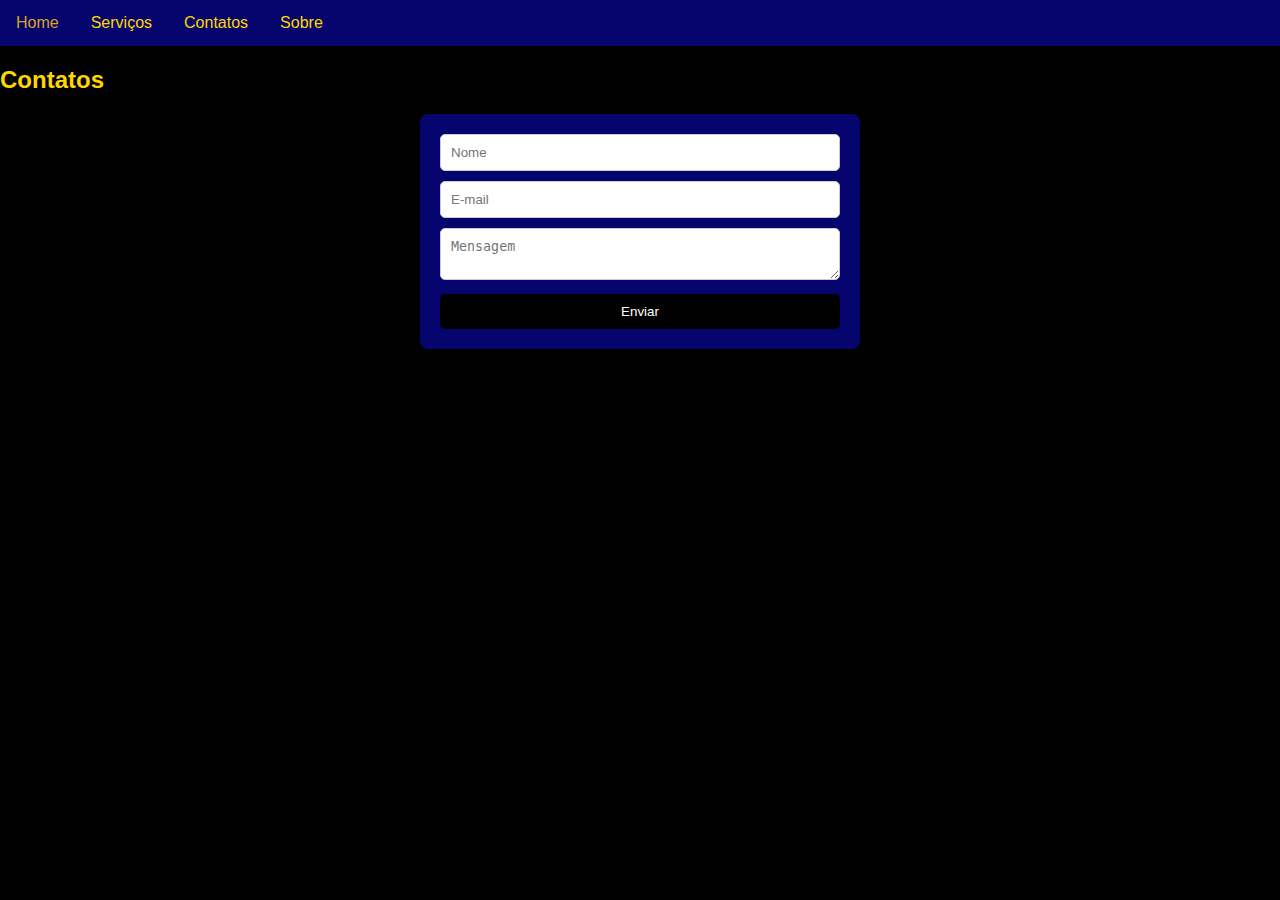
<file: contatos.html>
<!DOCTYPE html>
<html lang="en">
<head>
    <meta charset="UTF-8">
    <meta name="viewport" content="width=device-width, initial-scale=1.0">
    <title>Lunar</title>
    <style>
        /* Estilos gerais */
        body {
            font-family: Arial, sans-serif;
            margin: 0;
            padding: 0;
            background-color: black;
            color: gold;
        }
    
        /* Estilos para a barra de navegação */
        .navbar {
            overflow: hidden;
            background-color: rgb(5, 5, 109);
        }
    
        .navbar a {
            float: left;
            display: block;
            color: gold;
            text-align: center;
            padding: 14px 16px;
            text-decoration: none;
        }
    
        .dropdown {
            float: left;
            overflow: hidden;
        }
    
        .dropdown .dropbtn {
            font-size: 16px;
            border: none;
            outline: none;
            color: gold;
            padding: 14px 16px;
            background-color: inherit;
            font-family: inherit;
            margin: 0;
        }
    
        .navbar a:hover, .dropdown:hover .dropbtn {
            background-color: rgb(5, 5, 109);
            color: goldenrod;
        }
    
        .dropdown-content {
            display: none;
            position: absolute;
            background-color: rgb(5, 5, 109);
            min-width: 160px;
            box-shadow: 0px 8px 16px 0px rgba(0,0,0,0.2);
            z-index: 1;
        }
    
        .dropdown-content a {
            float: none;
            color: gold;
            padding: 12px 16px;
            text-decoration: none;
            display: block;
            text-align: left;
        }
    
        .dropdown-content a:hover {
            background-color: rgb(20, 20, 201);
        }
    
        .dropdown:hover .dropdown-content {
            display: block;
        }
    
        /* Estilos para o carrossel de imagens */
        .carousel {
            width: 100%;
            overflow: hidden;
        }
    
        .carousel img {
            width: 100%;
            height: auto;
        }
    
        /* Estilos para o formulário de contato */
        form {
            margin: 0 auto;
            padding: 20px;
            width: 80%;
            max-width: 400px;
            background-color: rgb(5, 5, 109);
            border-radius: 8px;
        }
    
        input[type="text"],
        textarea {
            width: 100%;
            padding: 10px;
            margin-bottom: 10px;
            border: 1px solid #ccc;
            border-radius: 5px;
            box-sizing: border-box;
        }
    
        input[type="submit"] {
            width: 100%;
            padding: 10px;
            background-color: black;
            color: #fff;
            border: none;
            border-radius: 5px;
            cursor: pointer;
            transition: background-color 0.3s;
        }
    
        input[type="submit"]:hover {
            background-color: #555;
        }
    </style>
</head>
<body>
    <div class="navbar">
        <a href="home.html">Home</a>
        <div class="dropdown">
            <button class="dropbtn">Serviços</button>
            <div class="dropdown-content">
                <a href="hotel.html">Hotel</a>
                <a href="estetica.html">Estética</a>
                <a href="vet.html">Veterinário</a>
            </div>
        </div>
        <a href="contatos.html">Contatos</a>
        <a href="sobre.html">Sobre</a>
    </div>
    <div class="content">    
    <h2>Contatos</h2>
    <form action="obrigado.html" method="POST">
        <input type="text" placeholder="Nome" required><br>
        <input type="text" placeholder="E-mail" required><br>
        <textarea placeholder="Mensagem" required></textarea><br>
        <input type="submit" value="Enviar">
    </form>
</div>
</body>
</html>
</file>
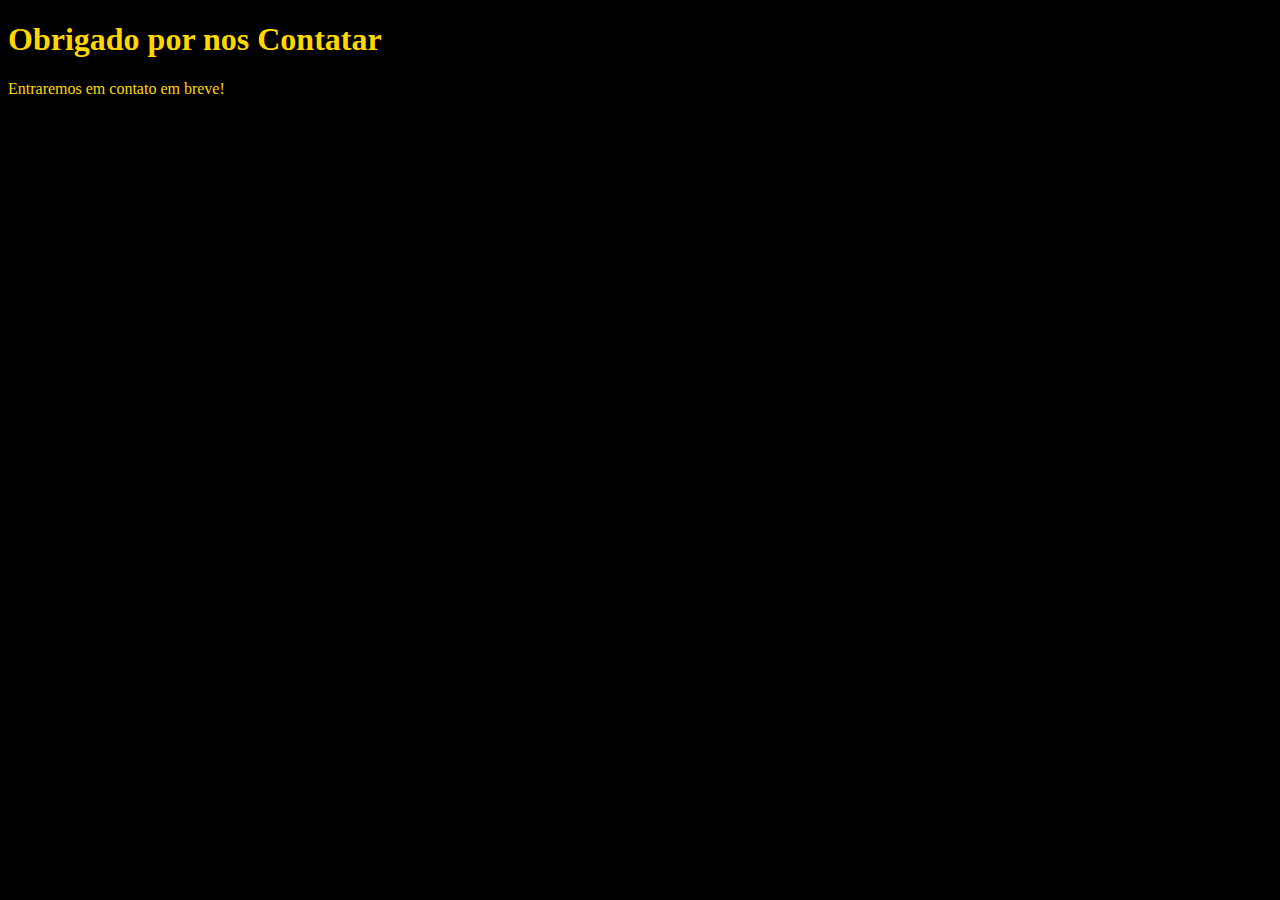
<file: obrigado.html>
<!DOCTYPE html>
<html lang="en">
<head>
  <meta charset="UTF-8">
  <meta name="viewport" content="width=device-width, initial-scale=1.0">
  <title>Obrigado por nos Contatar</title>
<style>
    body{
        background-color: black;
        color:gold;
    }
</style>
</head>
<body>

<h1>Obrigado por nos Contatar</h1>
<p>Entraremos em contato em breve!</p>

</body>
</html>
</file>
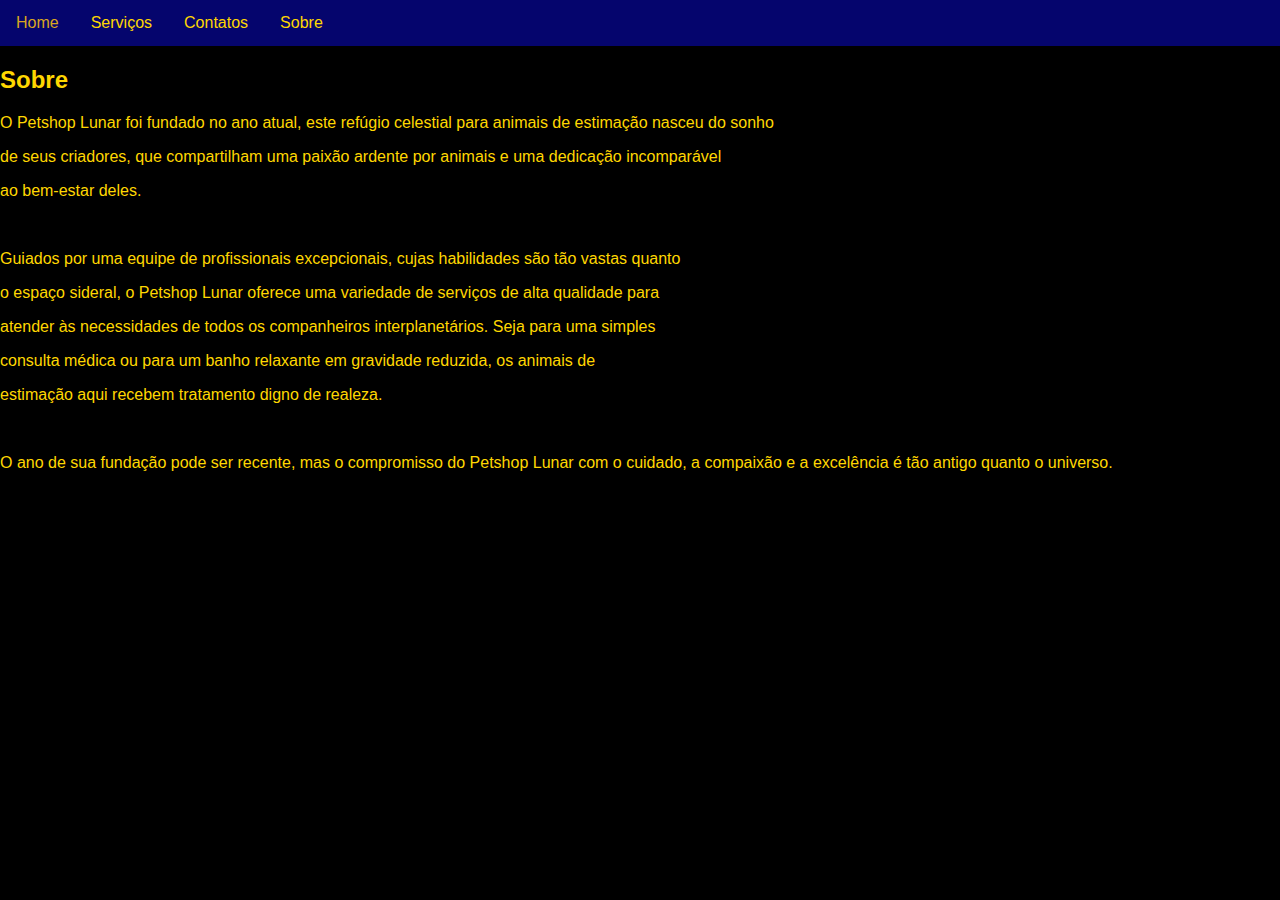
<file: sobre.html>
<!DOCTYPE html>
<html lang="en">
<head>
    <meta charset="UTF-8">
    <meta name="viewport" content="width=device-width, initial-scale=1.0">
    <title>Lunar</title>
    <style>
        /* Estilos gerais */
        body {
            font-family: Arial, sans-serif;
            margin: 0;
            padding: 0;
            background-color: black;
            color: gold;
        }
    
        /* Estilos para a barra de navegação */
        .navbar {
            overflow: hidden;
            background-color: rgb(5, 5, 109);
        }
    
        .navbar a {
            float: left;
            display: block;
            color: gold;
            text-align: center;
            padding: 14px 16px;
            text-decoration: none;
        }
    
        .dropdown {
            float: left;
            overflow: hidden;
        }
    
        .dropdown .dropbtn {
            font-size: 16px;
            border: none;
            outline: none;
            color: gold;
            padding: 14px 16px;
            background-color: inherit;
            font-family: inherit;
            margin: 0;
        }
    
        .navbar a:hover, .dropdown:hover .dropbtn {
            background-color: rgb(5, 5, 109);
            color: goldenrod;
        }
    
        .dropdown-content {
            display: none;
            position: absolute;
            background-color: rgb(5, 5, 109);
            min-width: 160px;
            box-shadow: 0px 8px 16px 0px rgba(0,0,0,0.2);
            z-index: 1;
        }
    
        .dropdown-content a {
            float: none;
            color: gold;
            padding: 12px 16px;
            text-decoration: none;
            display: block;
            text-align: left;
        }
    
        .dropdown-content a:hover {
            background-color: rgb(20, 20, 201);
        }
    
        .dropdown:hover .dropdown-content {
            display: block;
        }
    
        /* Estilos para o carrossel de imagens */
        .carousel {
            width: 100%;
            overflow: hidden;
        }
    
        .carousel img {
            width: 100%;
            height: auto;
        }
    
        /* Estilos para o formulário de contato */
        form {
            margin: 0 auto;
            padding: 20px;
            width: 80%;
            max-width: 400px;
            background-color: #f2f2f2;
            border-radius: 8px;
        }
    
        input[type="text"],
        textarea {
            width: 100%;
            padding: 10px;
            margin-bottom: 10px;
            border: 1px solid #ccc;
            border-radius: 5px;
            box-sizing: border-box;
        }
    
        input[type="submit"] {
            width: 100%;
            padding: 10px;
            background-color: #333;
            color: #fff;
            border: none;
            border-radius: 5px;
            cursor: pointer;
            transition: background-color 0.3s;
        }
        input[type="submit"]:hover {
            background-color: #555;
        }
    </style>
</head>
<body>
    <div class="navbar">
        <a href="home.html">Home</a>
        <div class="dropdown">
            <button class="dropbtn">Serviços</button>
            <div class="dropdown-content">
                <a href="hotel.html">Hotel</a>
                <a href="estetica.html">Estética</a>
                <a href="vet.html">Veterinário</a>
            </div>
        </div>
        <a href="contatos.html">Contatos</a>
        <a href="sobre.html">Sobre</a>
    </div>
    
    <div class="content">
            <h2>Sobre</h2>
    <p>O Petshop Lunar foi fundado no ano atual, este refúgio celestial para animais de estimação nasceu do sonho
    </p> <p>de seus criadores, que compartilham uma paixão ardente por animais e uma dedicação incomparável</p>
        <p>ao bem-estar deles.</p><br>
    <p>Guiados por uma equipe de profissionais excepcionais, cujas habilidades são tão vastas quanto</p>
        <p>o espaço sideral, o Petshop Lunar oferece uma variedade de serviços de alta qualidade para</p>
        <p>atender às necessidades de todos os companheiros interplanetários. Seja para uma simples</p>
            <p>consulta médica ou para um banho relaxante em gravidade reduzida, os animais de</p>
                <p>estimação aqui recebem tratamento digno de realeza.</p><br>
        
        <p> O ano de sua fundação pode ser recente, mas o compromisso do Petshop Lunar com o cuidado, a compaixão e a excelência é tão antigo quanto o universo.
        </p>
    </div>
</body>
</html>
</file>
